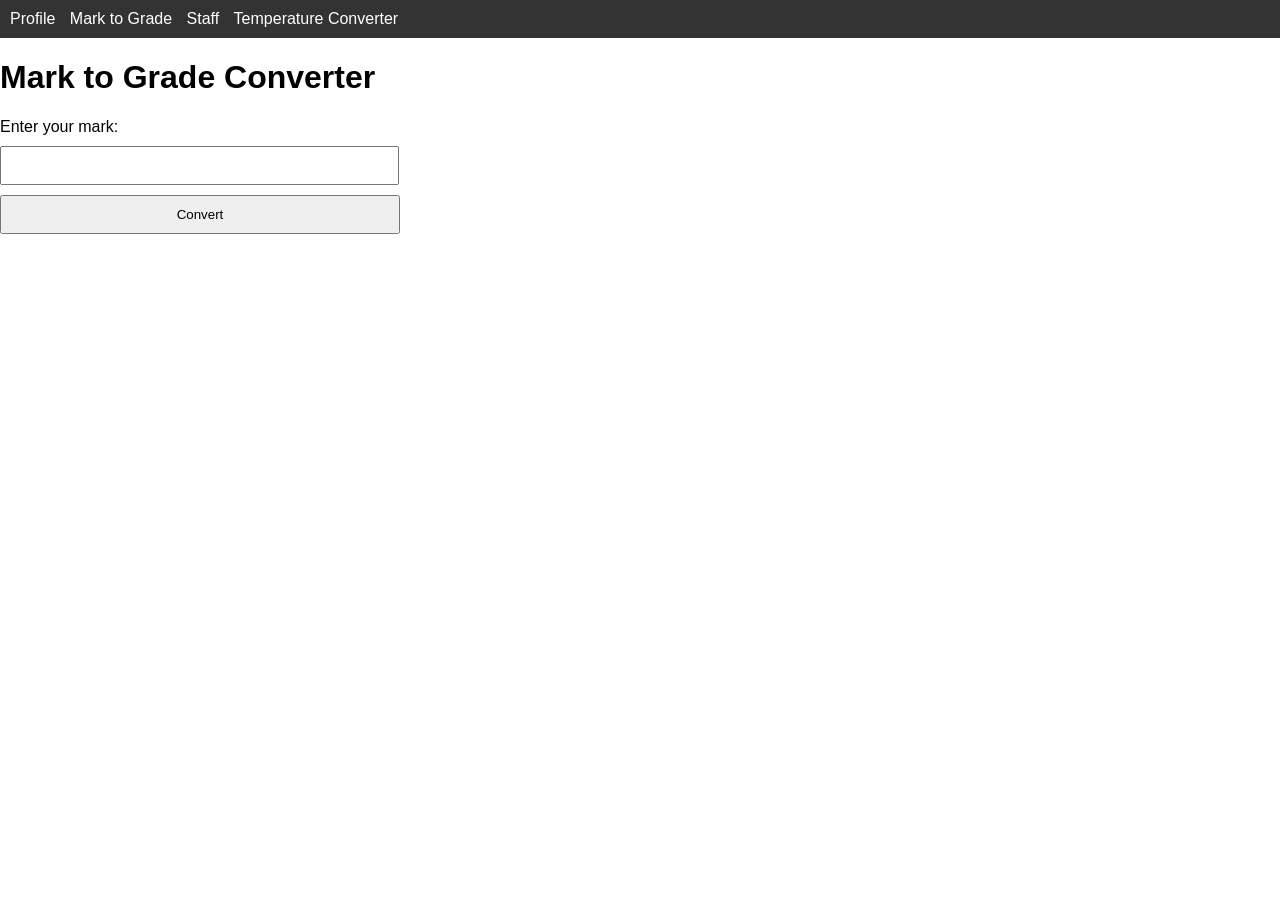
<file: mark_to_grade.html>
<!DOCTYPE html>
<html lang="en">
<head>
    <meta charset="UTF-8">
    <meta name="viewport" content="width=device-width, initial-scale=1.0">
    <title>Mark to Grade Converter</title>
    <link rel="stylesheet" href="style.css"> <!-- link to the css style page -->
</head>
<body>
    <header> <!-- header with the links of the other pages -->
        <nav>
            <ul>
                <li><a href="profile.html">Profile</a></li>
                <li><a href="mark_to_grade.html">Mark to Grade</a></li>
                <li><a href="staff.html">Staff</a></li>
                <li><a href="temperature_converter.html">Temperature Converter</a></li>
            </ul>
        </nav>
    </header>

    <h1>Mark to Grade Converter</h1>
    <label for="mark-input">Enter your mark: </label>
    <input type="text" id="mark-input" />
    <button onclick="MarkToGrade()">Convert</button> <!-- button to convert the marks into grades -->
    <p id="validationmessage"></p>
    <p id="grade-output"></p>

    
    <script src="mark_to_grade.js"></script> <!-- link the to the js file -->
</body>
</html>
</file>
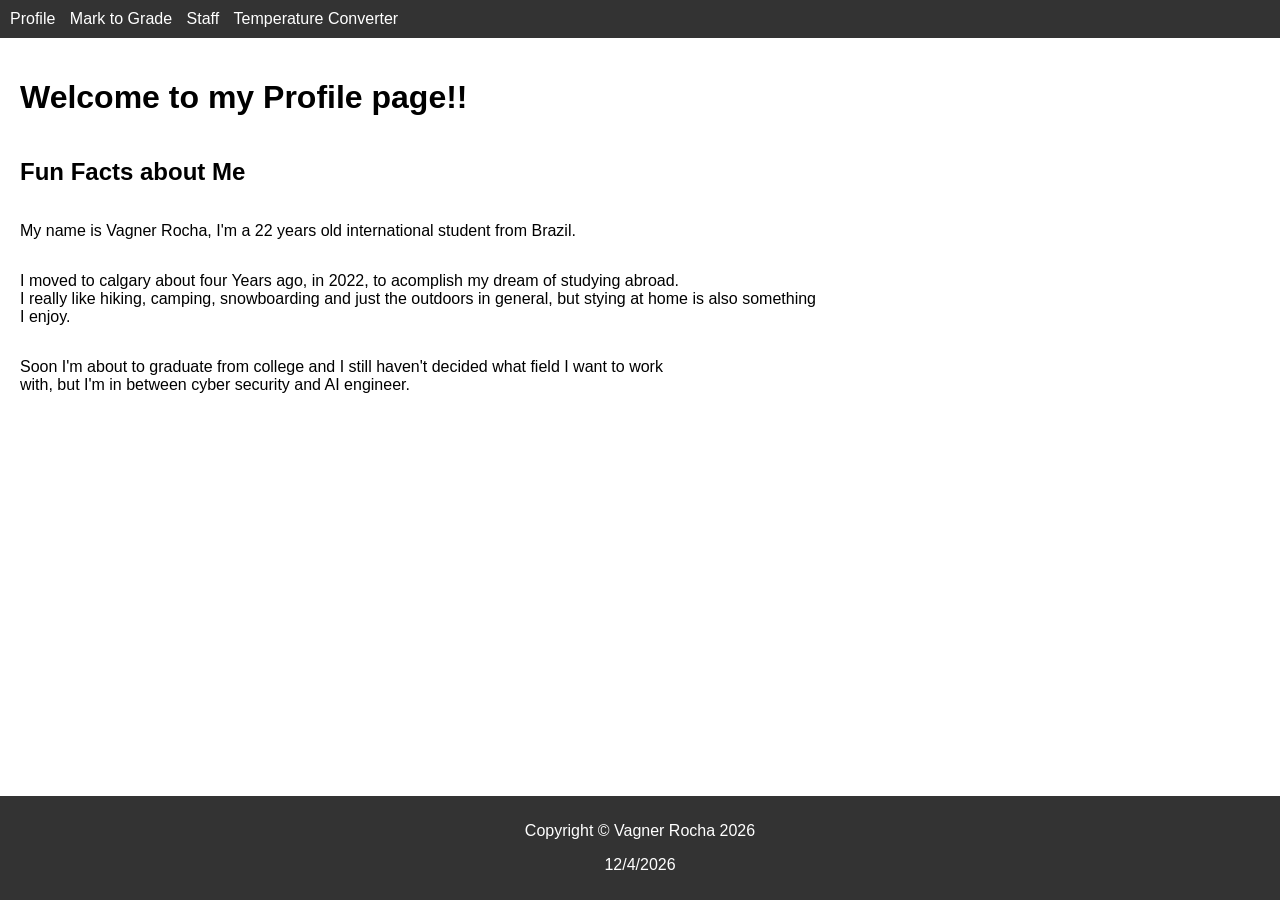
<file: profile.html>
<!DOCTYPE html>
<html lang="en">
<head>
    <meta charset="UTF-8">
    <meta name="viewport" content="width=device-width, initial-scale=1.0">
    <title>Personal Profile</title>
    <link rel="stylesheet" href="style.css">
</head>
<body>
    <header>
        <nav>
            <ul>
                <li><a href="profile.html">Profile</a></li>
                <li><a href="mark_to_grade.html">Mark to Grade</a></li>
                <li><a href="staff.html">Staff</a></li>
                <li><a href="temperature_converter.html">Temperature Converter</a></li>
            </ul>
        </nav>
    </header>
    <main>
        <h1>Welcome to my Profile page!!</h1>
        
        <h2>Fun Facts about Me</h2>

        <img id="profile-picture" src="images/vags_profile_pic.jpeg" alt="Profile Picture" style="display:none;">
        <p>My name is Vagner Rocha, I'm a 22 years old international student from Brazil.</p>
        <p>I moved to calgary about four Years ago, in 2022, to acomplish my dream of studying abroad. <br>
            I really like hiking, camping, snowboarding and just the outdoors in general, but stying at home is also something I enjoy.
        </p>
        <p>Soon I'm about to graduate from college and I still haven't decided what field I want to work <br>
            with, but I'm in between cyber security and AI engineer.
        </p>
    </main>
    <footer>
        <p>Copyright © Vagner Rocha 2026</p>
        <p id="current-date"></p>
    </footer>

    
    <script src="profile.js"></script>
</body>
</html>
</file>
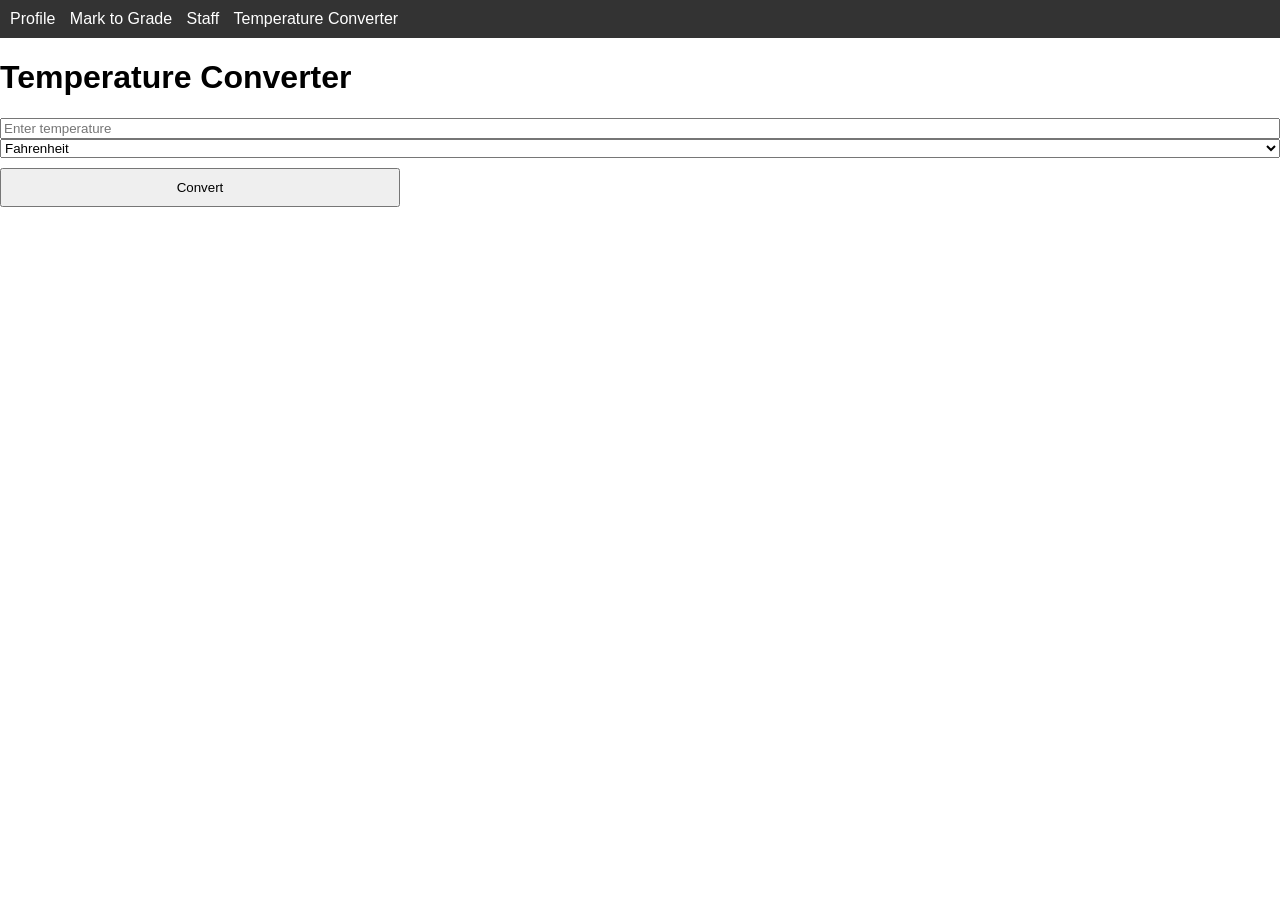
<file: temperature_converter.html>
<!DOCTYPE html>
<html lang="en">
<head>
    <meta charset="UTF-8">
    <meta name="viewport" content="width=device-width, initial-scale=1.0">
    <title>Temperature Converter</title>
    <link rel="stylesheet" href="style.css"> <!-- link to the css style page -->
</head>
<body>

    <header> <!-- header with page links -->
        <nav>
            <ul>
                <li><a href="profile.html">Profile</a></li>
                <li><a href="mark_to_grade.html">Mark to Grade</a></li>
                <li><a href="staff.html">Staff</a></li>
                <li><a href="temperature_converter.html">Temperature Converter</a></li>
            </ul>
        </nav>
    </header>

    <h1>Temperature Converter</h1>
    <input type="number" id="input-temp" placeholder="Enter temperature"> <!-- input box for the temperature -->
    <select id="unit">
        <option value="fahrenheit">Fahrenheit</option> <!-- drop down menu with the options of units -->
        <option value="celsius">Celsius</option>
        <option value="kelvin">Kelvin</option>
    </select>
    <button onclick="convertTemperature()">Convert</button> <!-- button to convert the temperature units -->
    <p id="fahrenheit-output"></p>
    <p id="celsius-output"></p>
    <p id="kelvin-output"></p>

    
    <script src="temperature_converter.js"></script>
</body>
</html>
</file>
<file: style.css>
body {
    font-family: Arial, sans-serif;
    margin: 0;
    padding: 0;
}

html, body {
    height: 100%;
    margin: 0;
    display: flex;
    flex-direction: column;
}

main{
    flex-grow: 1;
    display: flex;
    flex-direction: column;
    align-items: left;
    padding: 20px;
    max-width: 800px;
    
}

header {
    background-color: #333;
    padding: 10px;
}

nav ul {
    list-style-type: none;
    margin: 0;
    padding: 0;
}

nav ul li {
    display: inline;
    margin-right: 10px;
}

nav ul li a {
    color: white;
    text-decoration: none;
}

footer {
    background-color: #333;
    color: white;
    text-align: center;
    padding: 10px;
}

img {
    width: 200px;
    height: auto;
}

input[type="text"] {
    width: 375px; /* Make the input and button stretch to fill their container */
    max-width: 400px; /* Limit the width of the input and button */
    padding: 10px;
    margin-top: 10px;
}

 button{
    width: 400px;
    padding: 10px;
    margin-top: 10px;
 }

table {
    width: 100%;
    max-width: 800px;
    border-collapse: collapse;
    margin: 20px auto; /* Center the table */
}

table th, table td {
    border: 1px solid black;
    padding: 10px;
    text-align: center;
}
</file>
